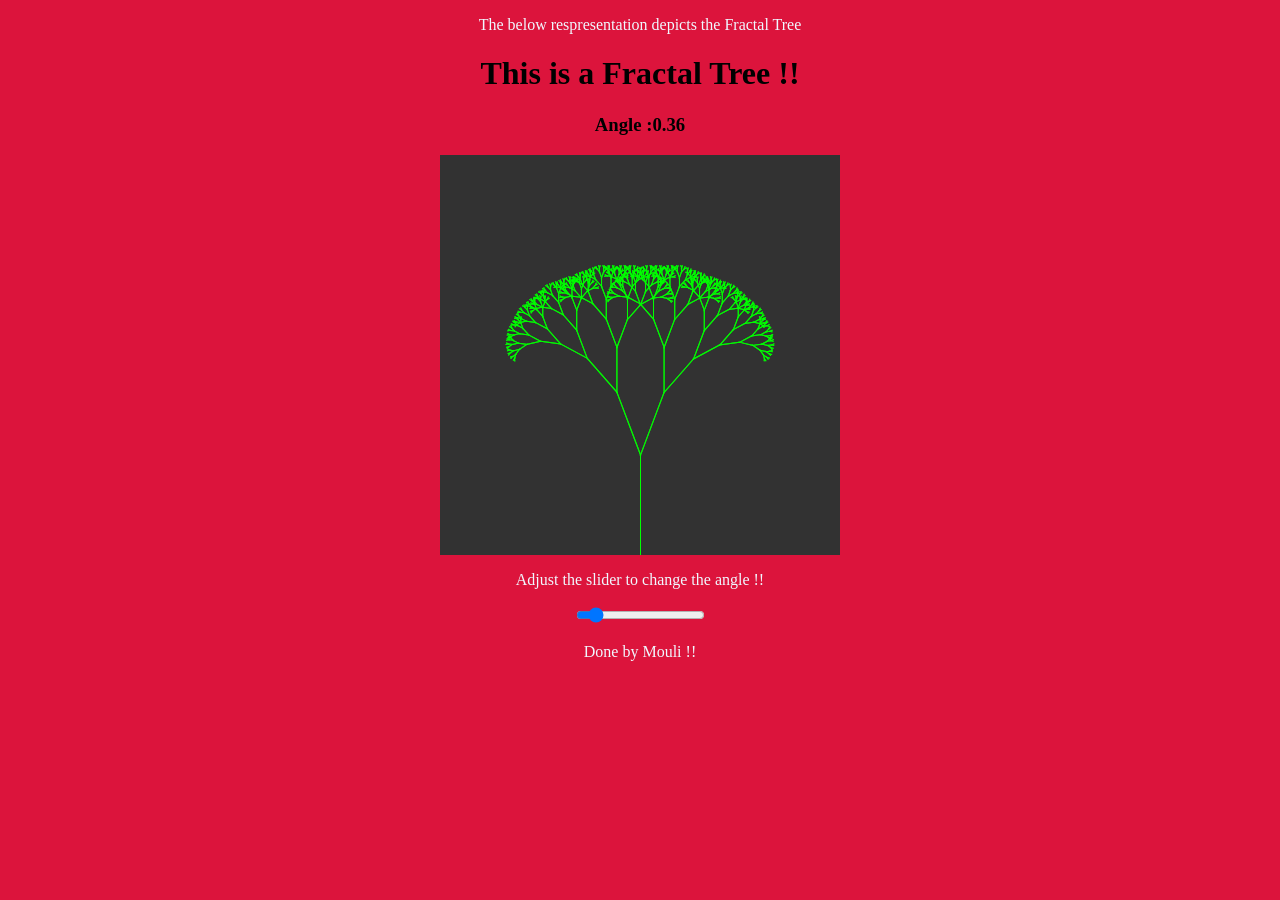
<file: index.html>
<!DOCTYPE html>
<html>

<head>
	<meta charset="UTF-8">
	<title>Fractal Tree</title>
	<script src="libraries/p5.js" type="text/javascript"></script>

	<script src="libraries/p5.dom.js" type="text/javascript"></script>
	<script src="libraries/p5.sound.js" type="text/javascript"></script>

	<link rel="stylesheet" type="text/css" href="style.css"/>

	<style>
		body {
			padding: 0;
			margin: 0;
		}
		
		canvas {
			vertical-align: top;
		}

	</style>
</head>

<body>
	<p> The below respresentation depicts the Fractal Tree </p>
	<script src="sketch.js" type="text/javascript"></script>
</body>

</html>
</file>
<file: style.css>
body {
	background-color: crimson;
	text-align: center;
}

p {
	text-align: center;
	color: aliceblue;
}

slider {
	border-color: bisque;
	resize: horizontal;
}
</file>
